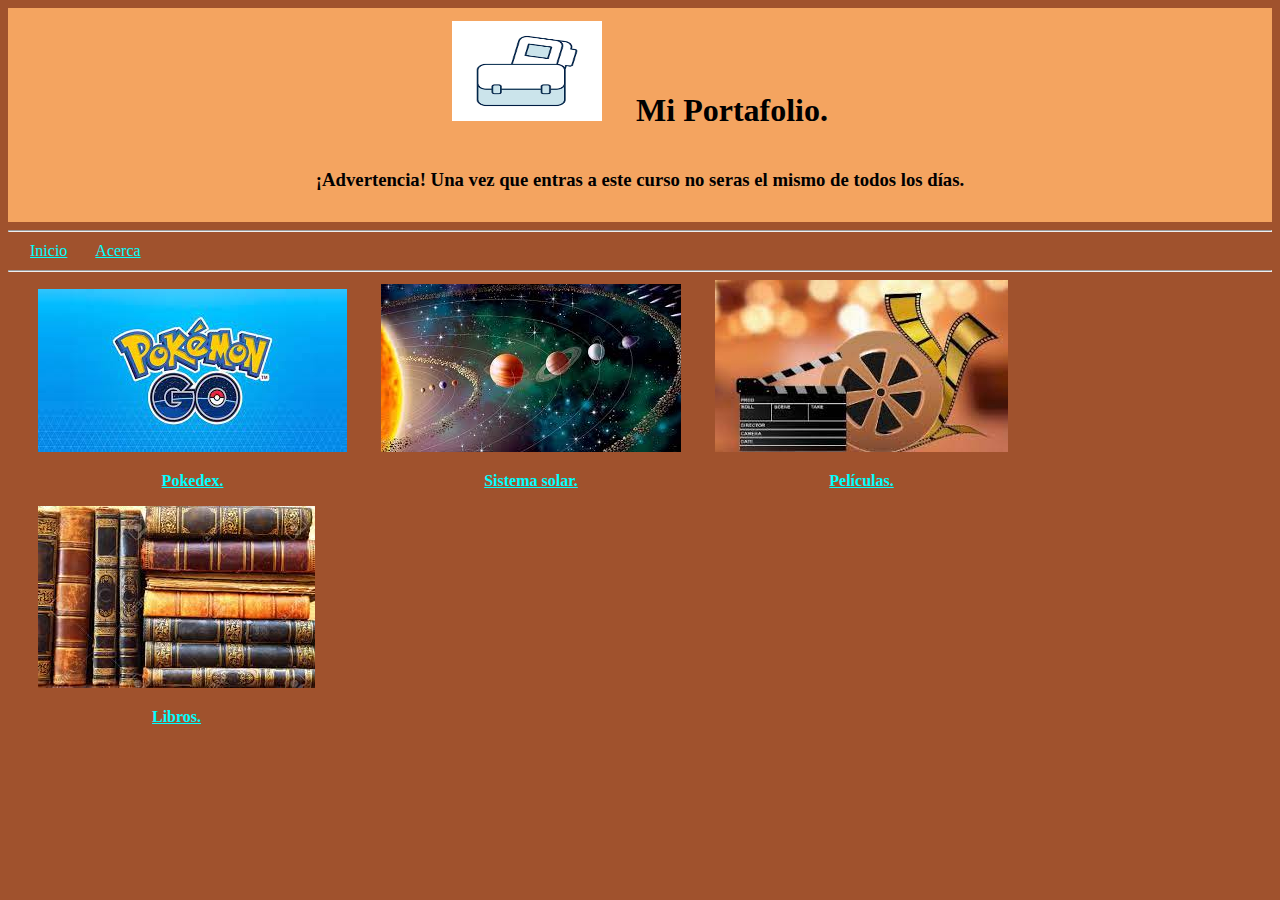
<file: index.html>
<!DOCTYPE html>
<html lang="es">
<head>
    <meta charset="UTF-8">
    <meta http-equiv="X-UA-Compatible" content="IE=edge">
    <meta name="viewport" content="width=device-width, initial-scale=1.0">
    <title>Portafolio</title>
</head>
<body>
    <header>
        <img id="logo" src="img/imagen1.png" alt="logo">
        <h1>Mi Portafolio.</h1>
        <h3>¡Advertencia! Una vez que entras a este curso no seras el mismo de todos los días.</h3>
     </header>
     <hr>
     <nav>
        <a href="http://127.0.0.1:5500/index.html">Inicio</a>
     </nav>
     <nav>
        <a href="https://github.com/laureths12">Acerca</a>
     </nav>
     <hr>
     <div>
     <a href="pokedex.html">
      <img src="img/images.png" alt="Pokedex">
      <p><b>Pokedex.</b></p>
     </a>
     </div>
     <div>
     <a href="sistema_solar.html">
        <img src="img/sistemasolar.jpg" alt="Sistema solar">
        <p><b>Sistema solar.</b></p>
     </a>
     </div>
     <div>
     <a href="practica_html.html">
        <img src="img/pelicula.jpg" alt="películas">
        <p><b>Películas.</b></p>
     </a>
     </div>
     <div>
     <a href="Libros.2.html">
        <img src="img/libros.jpg" alt="Libro">
        <p><b>Libros.</b></p>
     </a>
     </div>
     <style>
        body{
            background-color:sienna;
            color: white;
        }
        header { 
            background-color: sandybrown;
            color: black;
            padding: 1%;
            text-align: center;
        }
        #logo {
            width: 150px;
            height: 100px;
        }
        header > h1 {
            display: inline-block;
            margin-left: 30px;
            text-align: center;
        }
        nav {
            color: aqua;
            margin-left: 20px;
            padding: 2px;
            display: inline-block;
        }
        div {
            display: inline-block;
            margin-left: 30px;
        }
        a {
            color: aqua;
        }
        p, b {
            text-align: center;
            color: aqua;
        }
    </style>
</body>
</html>
</file>
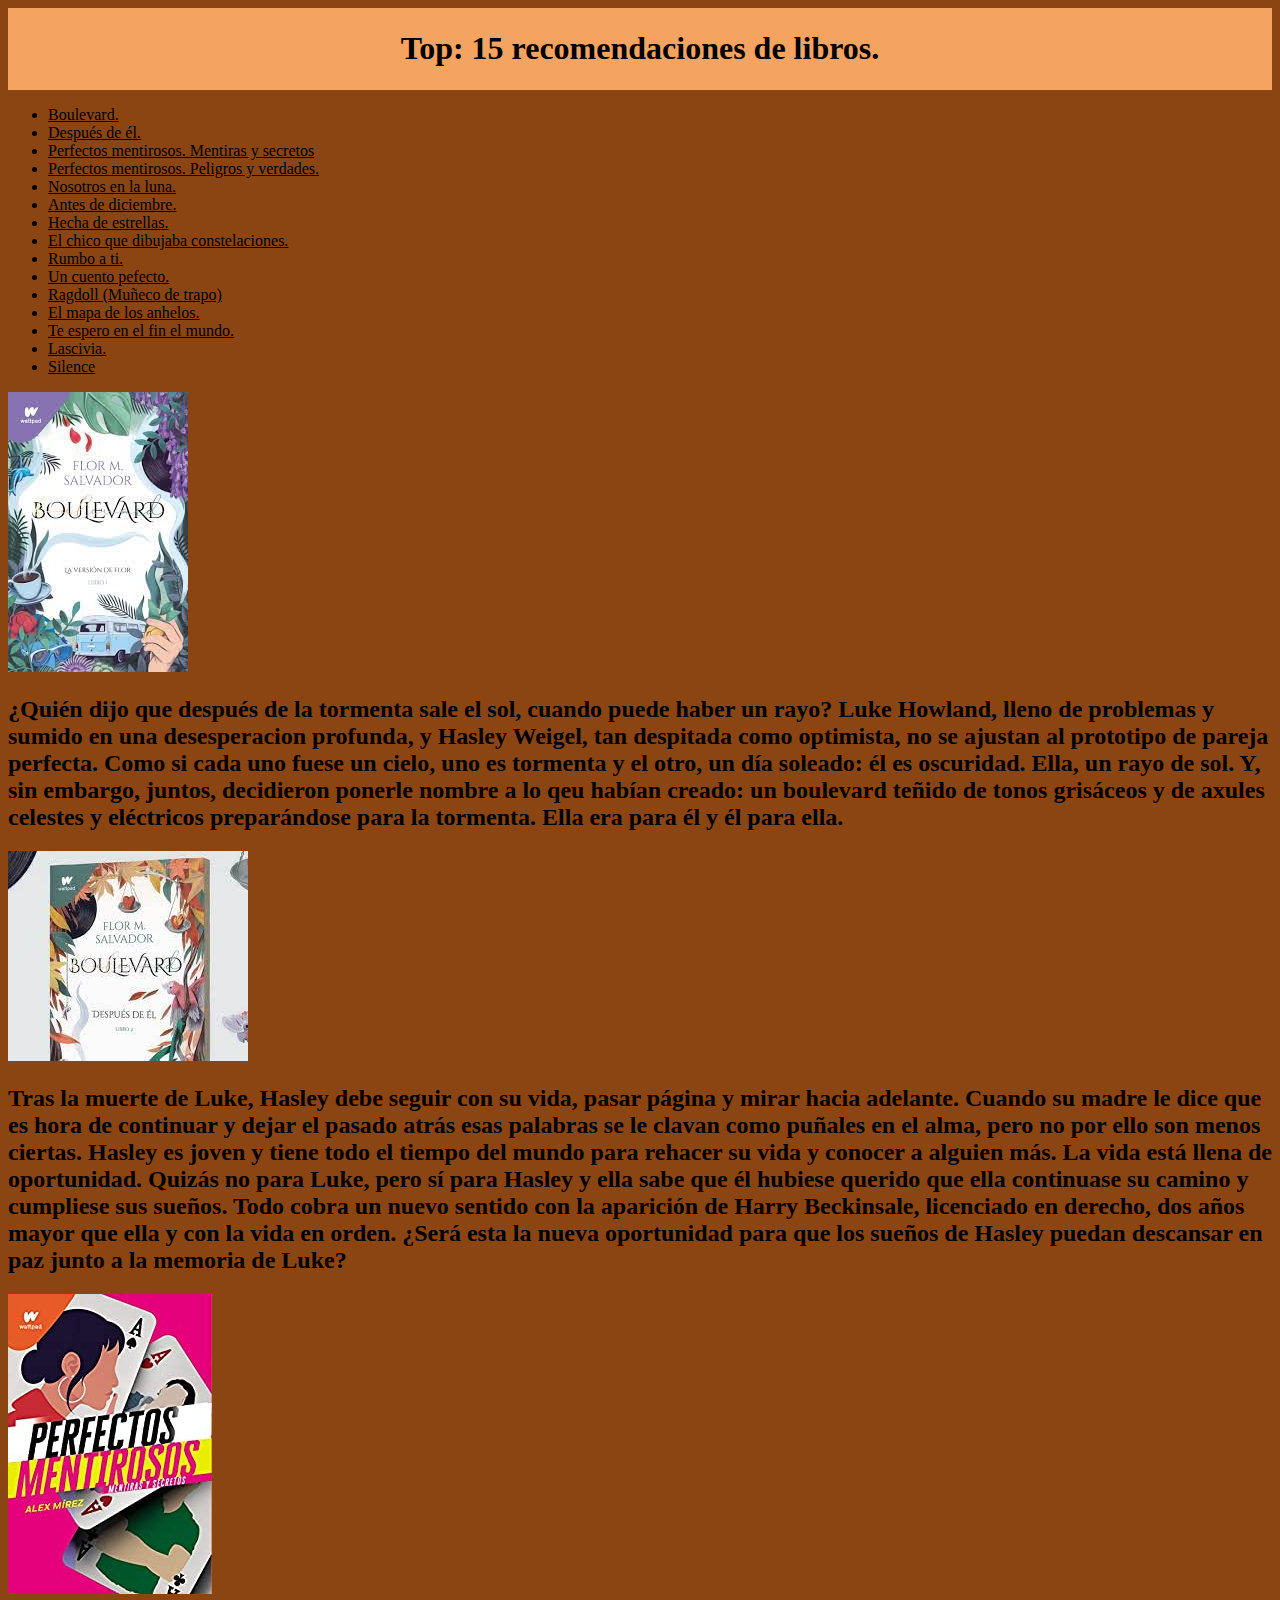
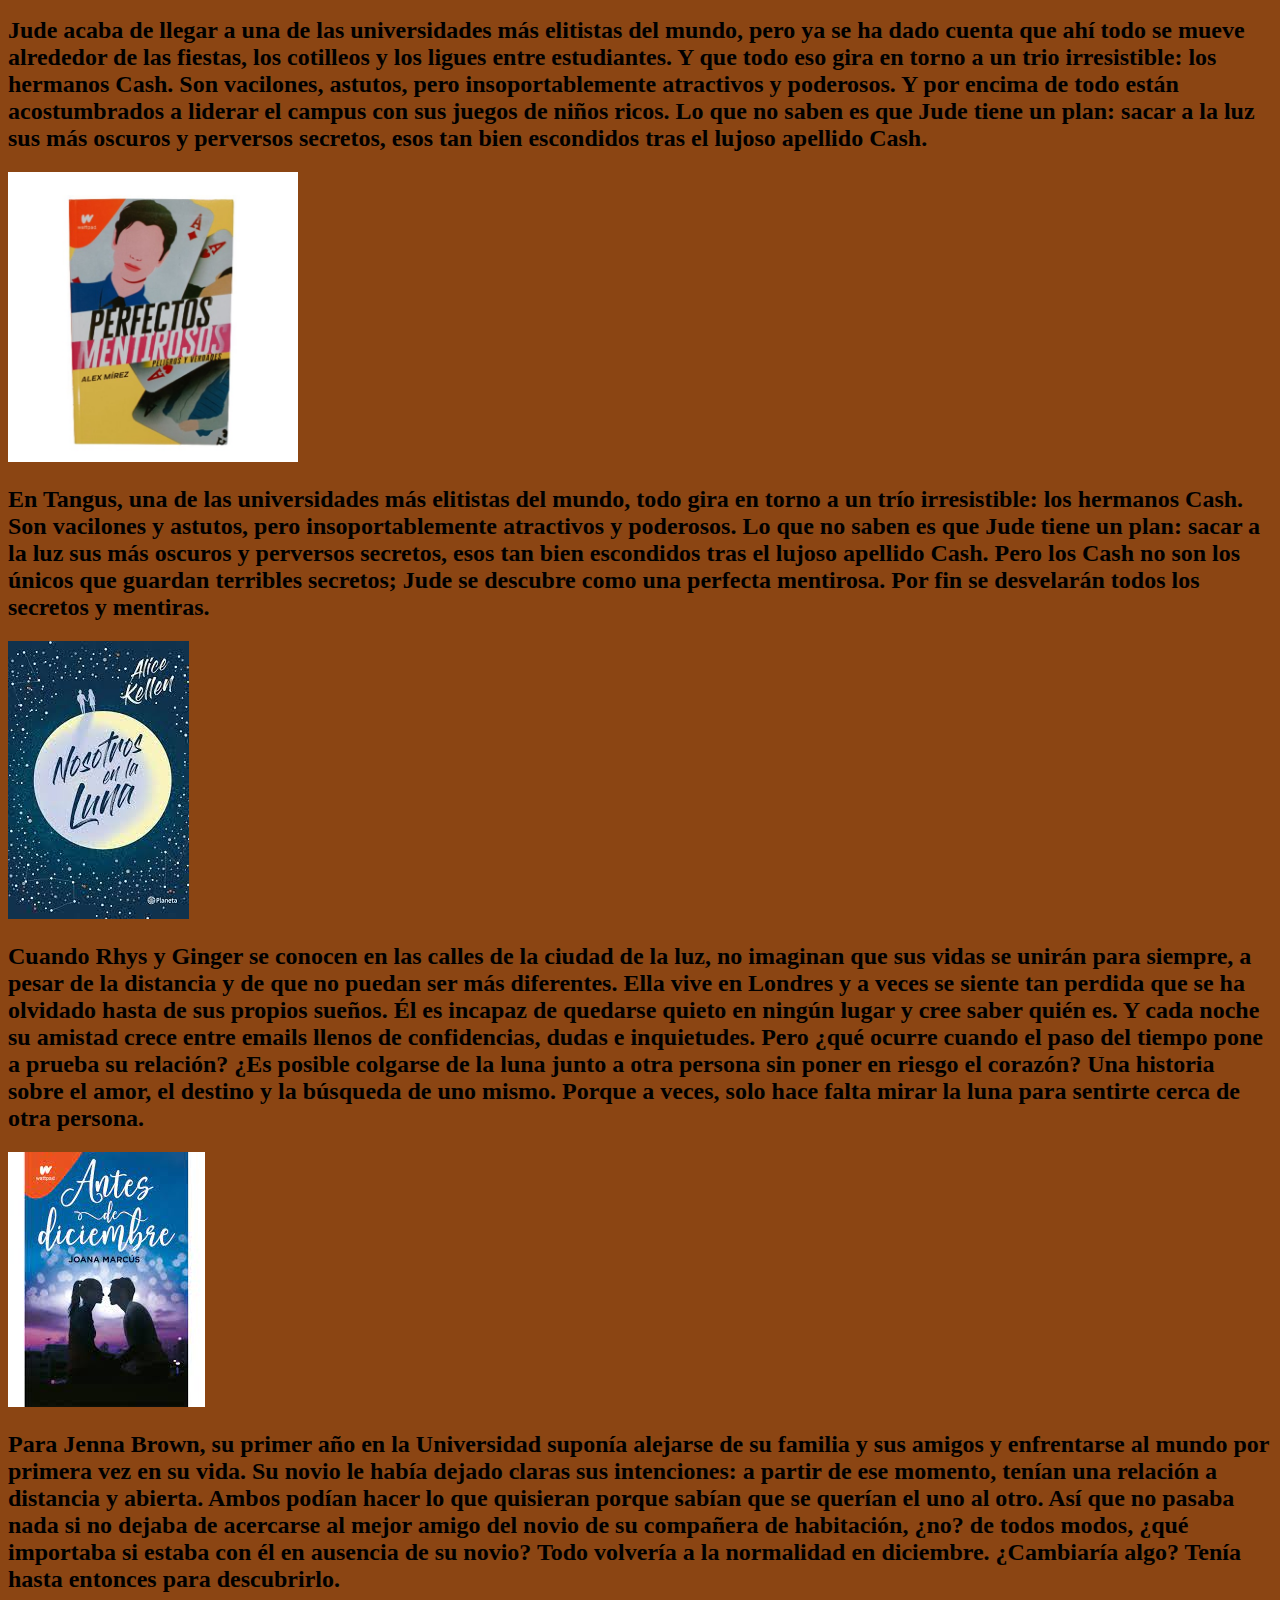
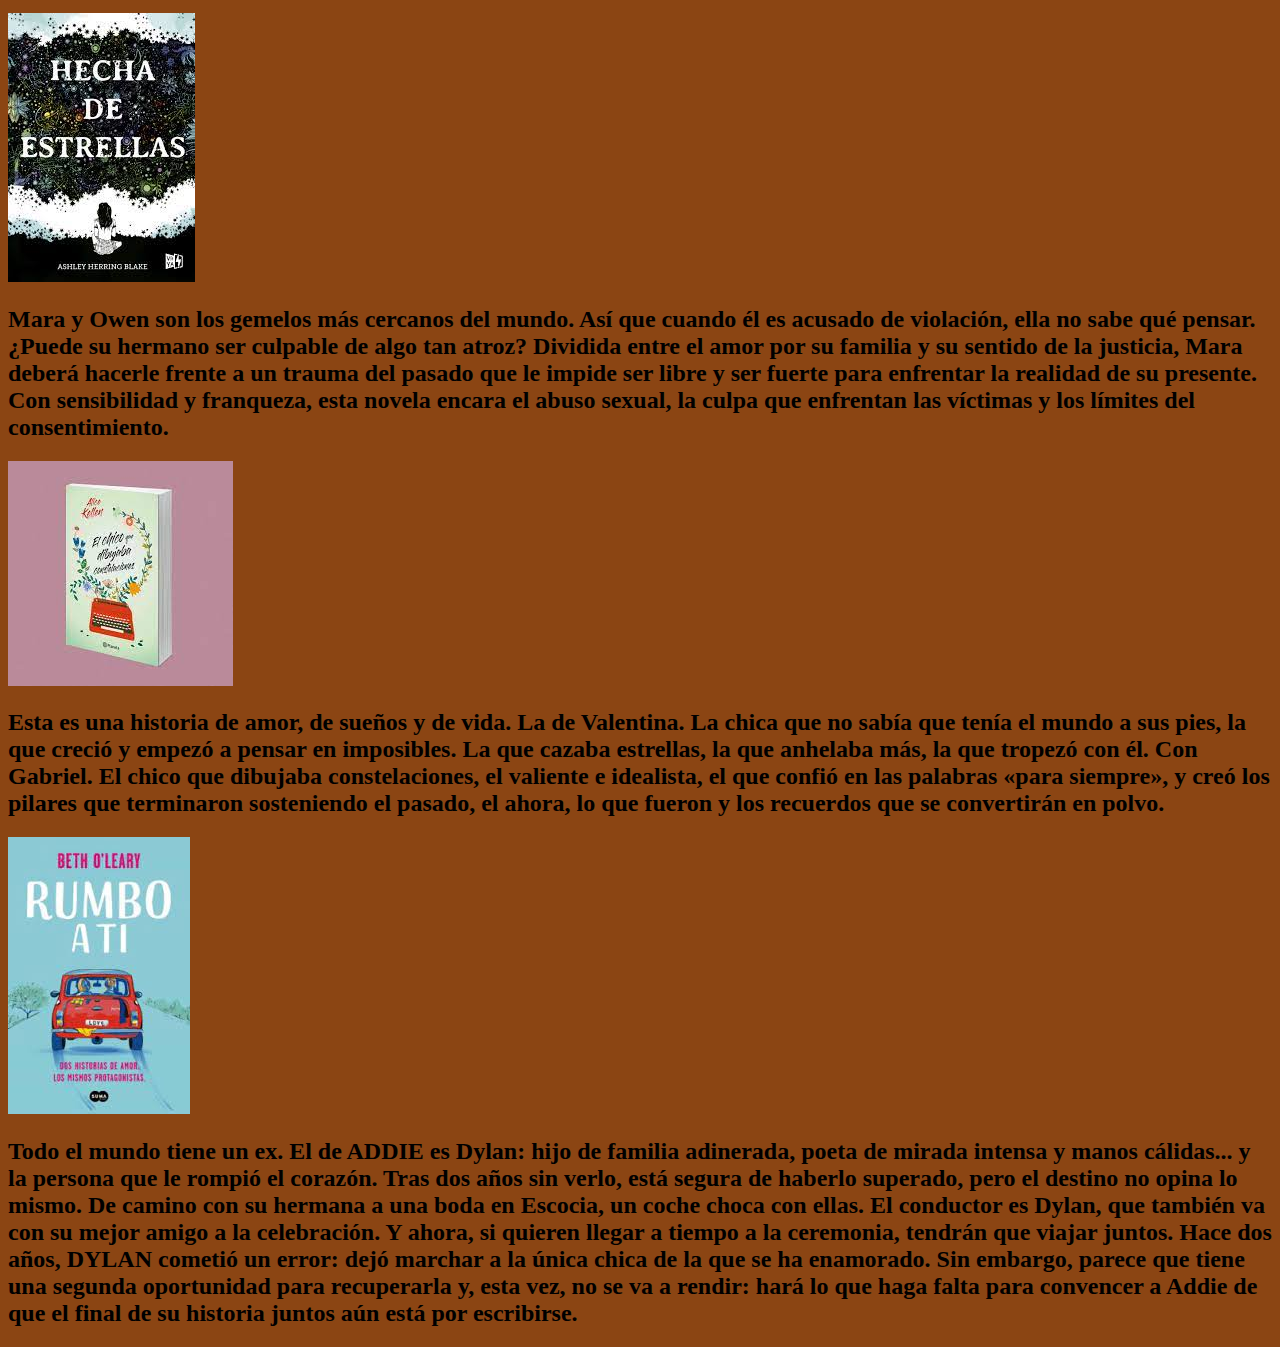
<file: Libros.html>
<!DOCTYPE html>
<html lang="es">
<head>
    <meta charset="UTF-8">
    <meta http-equiv="X-UA-Compatible" content="IE=edge">
    <meta name="viewport" content="width=device-width, initial-scale=1.0">
    <title>Libros.</title>
</head>
<body>
    <header>
        <h1>Top: 15 recomendaciones de libros.</h1>
    </header>
    <ul>
        <li><a href="#Boulevard">Boulevard.</a></li>
        <li><a href="#Después de él">Después de él.</a></li>
        <li><a href="#Perfectos mentirosos">Perfectos mentirosos. Mentiras y secretos</a></li>
        <li><a href="#Perfectos mentirosos 2">Perfectos mentirosos. Peligros y verdades.</a></li>
        <li><a href="#Nosotros en la luna">Nosotros en la luna.</a></li>
        <li><a href="#Antes de diciembre">Antes de diciembre.</a></li>
        <li><a href="#Hecha de estrellas">Hecha de estrellas.</a></li>
        <li><a href="#El chico que dibujaba constelaciones">El chico que dibujaba constelaciones.</a></li>
        <li><a href="#Rumbo a ti.">Rumbo a ti.</a></li>
        <li><a href="#Un cuento perfecto">Un cuento pefecto.</a></li>
        <li><a href="#Muñeco de trapo">Ragdoll (Muñeco de trapo)</a></li>
        <li><a href="#El mapa de los anhelos">El mapa de los anhelos.</a></li>
        <li><a href="#Te espero en el fin del mundo">Te espero en el fin el mundo.</a></li>
        <li><a href="#Lascivia">Lascivia.</a></li>
        <li><a href="#Silence">Silence</a></li>
    </ul>
    
    <img src="books/boulevard.jpg" alt="boulevard">
    <h2 id="boulevard">¿Quién dijo que después de la tormenta sale el sol, cuando puede haber un rayo? Luke Howland, lleno de problemas y sumido en una desesperacion profunda, y Hasley Weigel, tan despitada como optimista, no se ajustan al prototipo de pareja perfecta. Como si cada uno fuese un cielo, uno es tormenta y el otro, un día soleado: él es oscuridad. Ella, un rayo de sol. Y, sin embargo, juntos, decidieron ponerle nombre a lo qeu habían creado: un boulevard teñido de tonos grisáceos y de axules celestes y eléctricos preparándose para la tormenta. Ella era para él y él para ella.</h2>

    <img src="books/despues de el.jpg" alt="Después de él">
        <h2 id="Después de él">Tras la muerte de Luke, Hasley debe seguir con su vida, pasar página y mirar hacia adelante.  Cuando su madre le dice que es hora de continuar y dejar el pasado atrás esas palabras se le clavan como puñales en el alma, pero no por ello son menos ciertas. Hasley es joven y tiene todo el tiempo del mundo para rehacer su vida y conocer a alguien más. La vida está llena de oportunidad. Quizás no para Luke, pero sí para Hasley y ella sabe que él hubiese querido que ella continuase su camino y cumpliese sus sueños. Todo cobra un nuevo sentido con la aparición de Harry Beckinsale, licenciado en derecho, dos años mayor que ella y con la vida en orden. ¿Será esta la nueva oportunidad para que los sueños de Hasley puedan descansar en paz junto a la memoria de Luke?</h2>

    <img src="books/perfectos mentirosos 1.jpg" alt="Perfectos mentirosos">
    <h2 id="Perfectos mentirosos">Jude acaba de llegar a una de las universidades más elitistas del mundo, pero ya se ha dado cuenta que ahí todo se mueve alrededor de las fiestas, los cotilleos y los ligues entre estudiantes. Y que todo eso gira en torno a un trio irresistible: los hermanos Cash. Son vacilones, astutos, pero insoportablemente atractivos y poderosos. Y por encima de todo están acostumbrados a liderar el campus con sus juegos de niños ricos. Lo que no saben es que Jude tiene un plan: sacar a la luz sus más oscuros y perversos secretos, esos tan bien escondidos tras el lujoso apellido Cash.</h2>

    <img src="books/perfectos mentirosos2.avif" style="height: 290px;" alt="Perfectos mentirosos 2">
    <h2 id="Perfectos mentirosos 2">En Tangus, una de las universidades más elitistas del mundo, todo gira en torno a un trío irresistible: los hermanos Cash. Son vacilones y astutos, pero insoportablemente atractivos y poderosos. Lo que no saben es que Jude tiene un plan: sacar a la luz sus más oscuros y perversos secretos, esos tan bien escondidos tras el lujoso apellido Cash. Pero los Cash no son los únicos que guardan terribles secretos; Jude se descubre como una perfecta mentirosa. Por fin se desvelarán todos los secretos y mentiras.</h2>

    <img src="books/nosotros en la luna.jpg" alt="Nosotros en la luna">
    <h2 id="Nosotros en la luna">Cuando Rhys y Ginger se conocen en las calles de la ciudad de la luz, no imaginan que sus vidas se unirán para siempre, a pesar de la distancia y de que no puedan ser más diferentes. Ella vive en Londres y a veces se siente tan perdida que se ha olvidado hasta de sus propios sueños. Él es incapaz de quedarse quieto en ningún lugar y cree saber quién es. Y cada noche su amistad crece entre emails llenos de confidencias, dudas e inquietudes. Pero ¿qué ocurre cuando el paso del tiempo pone a prueba su relación? ¿Es posible colgarse de la luna junto a otra persona sin poner en riesgo el corazón? Una historia sobre el amor, el destino y la búsqueda de uno mismo. Porque a veces, solo hace falta mirar la luna para sentirte cerca de otra persona.</h2>

    <img src="books/Antes de diciembre.jpg" alt="Antes de diciembre">
    <h2 id="Antes de diciembre">Para Jenna Brown, su primer año en la Universidad suponía alejarse de su familia y sus amigos y enfrentarse al mundo por primera vez en su vida. Su novio le había dejado claras sus intenciones: a partir de ese momento, tenían una relación a distancia y abierta. Ambos podían hacer lo que quisieran porque sabían que se querían el uno al otro. Así que no pasaba nada si no dejaba de acercarse al mejor amigo del novio de su compañera de habitación, ¿no? de todos modos, ¿qué importaba si estaba con él en ausencia de su novio? Todo volvería a la normalidad en diciembre. ¿Cambiaría algo? Tenía hasta entonces para descubrirlo.</h2>

    <img src="books/hecha de estrellas.jpg" alt="Hecha de estrellas">
    <h2 id="Hecha de estrellas">Mara y Owen son los gemelos más cercanos del mundo. Así que cuando él es acusado de violación, ella no sabe qué pensar. ¿Puede su hermano ser culpable de algo tan atroz? Dividida entre el amor por su familia y su sentido de la justicia, Mara deberá hacerle frente a un trauma del pasado que le impide ser libre y ser fuerte para enfrentar la realidad de su presente. Con sensibilidad y franqueza, esta novela encara el abuso sexual, la culpa que enfrentan las víctimas y los límites del consentimiento.</h2>

    <img src="books/el chico que dibujaba constelaciones.jpg" alt="El chico que dibujaba constelaciones">
    <h2 id="El chico que dibujaba constelaciones">Esta es una historia de amor, de sueños y de vida. La de Valentina. La chica que no sabía que tenía el mundo a sus pies, la que creció y empezó a pensar en imposibles. La que cazaba estrellas, la que anhelaba más, la que tropezó con él. Con Gabriel. El chico que dibujaba constelaciones, el valiente e idealista, el que confió en las palabras «para siempre», y creó los pilares que terminaron sosteniendo el pasado, el ahora, lo que fueron y los recuerdos que se convertirán en polvo.</h2>

    <img src="books/rumbo a ti.jpg" alt="Rumbo a ti.">
    <h2 id="Rumbo a ti.">Todo el mundo tiene un ex. El de ADDIE es Dylan: hijo de familia adinerada, poeta de mirada intensa y manos cálidas... y la persona que le rompió el corazón. Tras dos años sin verlo, está segura de haberlo superado, pero el destino no opina lo mismo. De camino con su hermana a una boda en Escocia, un coche choca con ellas. El conductor es Dylan, que también va con su mejor amigo a la celebración. Y ahora, si quieren llegar a tiempo a la ceremonia, tendrán que viajar juntos. Hace dos años, DYLAN cometió un error: dejó marchar a la única chica de la que se ha enamorado. Sin embargo, parece que tiene una segunda oportunidad para recuperarla y, esta vez, no se va a rendir: hará lo que haga falta para convencer a Addie de que el final de su historia juntos aún está por escribirse.</h2>

    
</body>
<style>
    body {
        background-color:saddlebrown;
        color:black
    }
    header {
        text-align: center;
        background-color:sandybrown;
        padding: 1px;
    }
    ul {
        color: black;
    }
    li, a {
        color: black;
    }
    div {
        color: black;
    }
    
</style>
</html>
</file>
